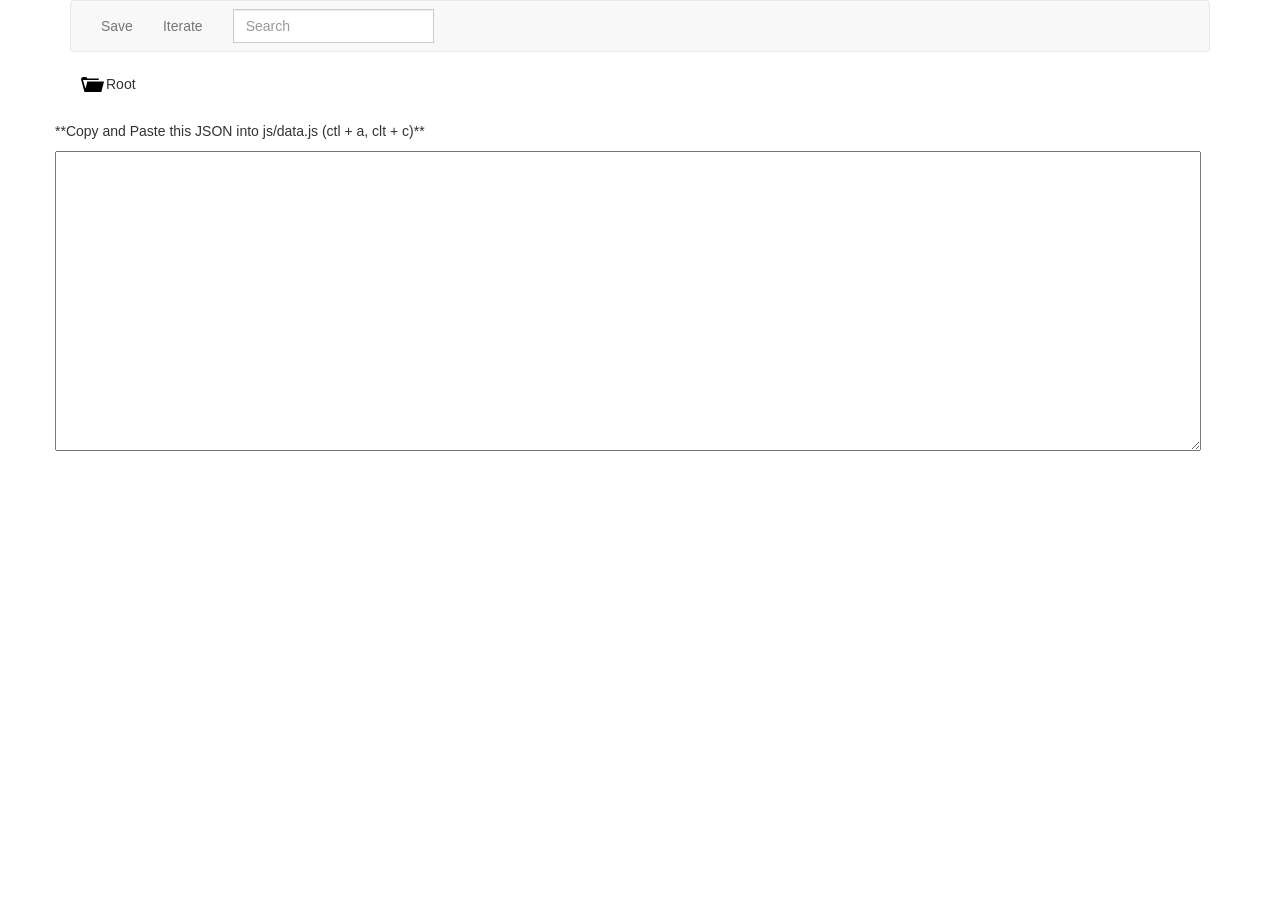
<file: pages/index.html>
<!doctype html>
<html>
	<head>
		<title> Testing Trees </title>

		 <!-- scripts -->
		<script src="../js/jquery-2.1.4.js"></script>
		<script src="../js/bootstrap.min.js"></script>
		<script src="../js_tree/dist/jstree.js"></script>
		<script src="../js/tree.js"></script>
		<script src="../js/data.js"></script>
		<script src="../js/iterate.js"></script>
		<script src="../js/main.js"></script>
		<script src="../js/node.js"></script>
		<!-- <script src="https://google-code-prettify.googlecode.com/svn/loader/run_prettify.js"></script> -->

		<!-- Styles -->
		<link rel="stylesheet" href="../css/main.css">
		<link rel="stylesheet" href="../css/bootstrap.min.css">
		<link rel="stylesheet" href="../css/font-awesome.min.css">
		<!-- <link rel="stylesheet" href="https://maxcdn.bootstrapcdn.com/font-awesome/4.5.0/css/font-awesome.min.css"> -->
		<link rel="stylesheet" href="../js_tree/dist/themes/default/style.min.css">
		<!-- <link rel="icon" href="images/favicon.ico"> -->

		<!-- Metadata -->
		<meta charset="utf-8">
		<meta http-equiv="X-UA-Compatible" content="IE=edge">
		<meta name="viewport" content="width=device-width, initial-scale=1">
		<meta name="description" content="">
		<meta name="author" content="">
	</head>

	<body class="body">

		<div class="container" id="mainTree">
			<nav class="navbar navbar-default">
			  <div class="container">
			    <ul class="nav navbar-nav">
			      <li><a href="#" onclick="save();">Save</a></li>
						<li><a href="#" onclick="initIterate();">Iterate</a></li>
						<li> <form class="navbar-form" role="search">
              <div class="input-group">
                <input type="text" class="form-control" placeholder="Search" name="q" id="search-input">
                <!-- <div class="input-group-btn">
                  <button class="btn btn-default" type="submit"><i class="fa fa-search"></i></button>
                </div> -->
              </div>
            </form> </li>
			    </ul>
			  </div>
			</nav>
			<div class="row" id="tree">

			<!--  LOADS JSON DATA-->

			</div>

			<div class="row" style="padding-top: 25px;">
				<p class="tip"> **Copy and Paste this JSON into js/data.js (ctl + a, clt + c)** </p>
				<textarea id="json_render"> </textarea>
			</div>

		</div>

		<!-- THIS WILL BE WHERE YOU ITERATE -->
		<div class="container hidden" id="mainIterate">

			<nav class="navbar navbar-default">
			  <div class="container">
			    <ul class="nav navbar-nav">
			      <li><a href="#" onclick="toggleContainers();">Tree</a></li>
			      <li class="dropdown">
							<a class="dropdown-toggle" data-toggle="dropdown"> By Date <span class="caret"></span></a>
							<ul class="dropdown-menu">
								<li class="dropDownElt" onclick="byDateInit('week');"> This Week </li>
								<li class="dropDownElt" onclick="byDateInit('oneMonth');"> This Month </li>
								<li class="dropDownElt" onclick="byDateInit('twoMonths');"> Last 2 Months </li>
								<li class="dropDownElt" onclick="byDateInit('threeMonths');"> Last 3 Months </li>
								<li class="dropDownElt" onclick="byDateInit('sixMonths');"> Last 6 Months </li>
								<li class="dropDownElt" onclick="byDateInit('year');"> This Year </li>
								<li class="divider"></li>
								<li class="dropDownElt" onclick="iterateAll();"> All </li>
							</ul>
						</li>
			    </ul>
			  </div>
			</nav>

			<div class="row" id="mainIterate">
			<label><input type="checkbox" value="" id="randomCheckbox" checked onchange="random()"> Random Iteration </label>
				<div class="jumbotron" id="allLeafs">

					<div class="progress">
					  <div class="progress-bar progress-bar-info progress-bar-striped" role="progressbar"
					  aria-valuenow="40" aria-valuemin="0" aria-valuemax="100" style="width:0%" id="progress">
					  </div>
					</div>

 					<div class="row">
						<div id="node" class="col-md-6 hideOverflow">
							<h4 id="nodeGParent"></h4>
							<h3 id="nodeParent"></h3>
							<h2 id="nodeChild"></h2>
							<!-- <button class="btn btn-info" onclick="next();" id="nextNode"> Next </button> -->
							<button class="btn btn-info" onclick="showAnswer();" id="showAnswer" style="display:inline;"> Show Answer </button>
						</div>

					 <div class="col-md-6 hideOverflow">
						 <!-- Note goes here but is hidden until checked -->
						 <div id="hiddenAnswer" class="hidden">
							 <pre  id="noteToShow"> </pre> <!-- class="prettyprint vertOverflow" -->
							 <button class="btn btn-success" onclick="success();" id="successBtn"> Success </button>
							 <button class="btn btn-danger" onclick="failure();" id="failureBtn"> Failure </button>
						 </div>
				   </div>
				 </div>

				</div>

			</div>
			<div class="row jumbotron hidden" id="report">
				<h3>Report</h3>
				<div class="progress">
				  <div class="progress-bar progress-bar-success" role="progressbar" style="width:50%" id="reportSuccess">
				    Success
				  </div>
				  <div class="progress-bar progress-bar-danger" role="progressbar" style="width:50%" id="reportFailure">
				    Failure
				  </div>
				</div>
				<button class="btn btn-info" onclick="restart();" id="restartBtn"> Restart </button>
			</div>

		</div>

		<!-- ##################### MODALS ########################### -->

		<div id="modalForNote" class="modal fade" role="dialog">
		  <div class="modal-dialog">

		    <!-- Modal content-->
		    <div class="modal-content">
		      <div class="modal-header">
		        <button type="button" class="close" data-dismiss="modal">&times;</button>
		        <h4 class="modal-title" id="modalNoteTitle"></h4>
						<!-- TODO: duplicate ids ^ -->
		      </div>
		      <div class="modal-body">
		        <textarea id="modalNote" style="width:100%; height:200px;"> </textarea>
		      </div>
		      <div class="modal-footer">
		        <button type="button" class="btn btn-info" data-dismiss="modal">Close</button>
						<button type="button" class="btn btn-info" data-dismiss="modal" onclick="addNote();">Add Note</button>
		      </div>
		    </div>

		  </div>
		</div>

		<div id="modalForSuccess" class="modal fade" role="dialog">
		  <div class="modal-dialog">

		    <!-- Modal content-->
		    <div class="modal-content">
		      <div class="modal-header">
		        <button type="button" class="close" data-dismiss="modal">&times;</button>
		        <h4 class="modal-title" id="modalSuccessTitle"></h4>
		      </div>
		      <div class="modal-body">
						<h3 id="modalSuccesContent">You have succeeded on this item 30 times, would you like to mark it so it no longer appears in your iteration?</h3>
		      </div>
		      <div class="modal-footer">
						<button type="button" class="btn btn-info" data-dismiss="modal">Ignore</button>
						<button type="button" class="btn btn-info" data-dismiss="modal" onclick="markItem();">Mark Item</button>
		      </div>
		    </div>

		  </div>
		</div>

		<div id="modalForDownload" class="modal fade" role="dialog">
		  <div class="modal-dialog">

		    <!-- Modal content-->
		    <div class="modal-content">
		      <div class="modal-header">
		        <button type="button" class="close" data-dismiss="modal">&times;</button>
		        <h3 class="modal-title" id="modalDownloadTitle"></h3>
		      </div>
		      <div class="modal-body">
					<!-- TODO: alert for creation of file -->

						<textarea id="downloadName" style="width:100%;"> </textarea>
		      </div>
		      <div class="modal-footer">
						<button type="button" class="btn btn-danger" data-dismiss="modal">Cancel</button>
						<button type="button" class="btn btn-info" onclick="createFile();"> Create File </button>
						<a download="" id="downloadlink" class="btn btn-info"> Download File </a>
		      </div>
		    </div>

		  </div>
		</div>

	</body>

</html>
</file>
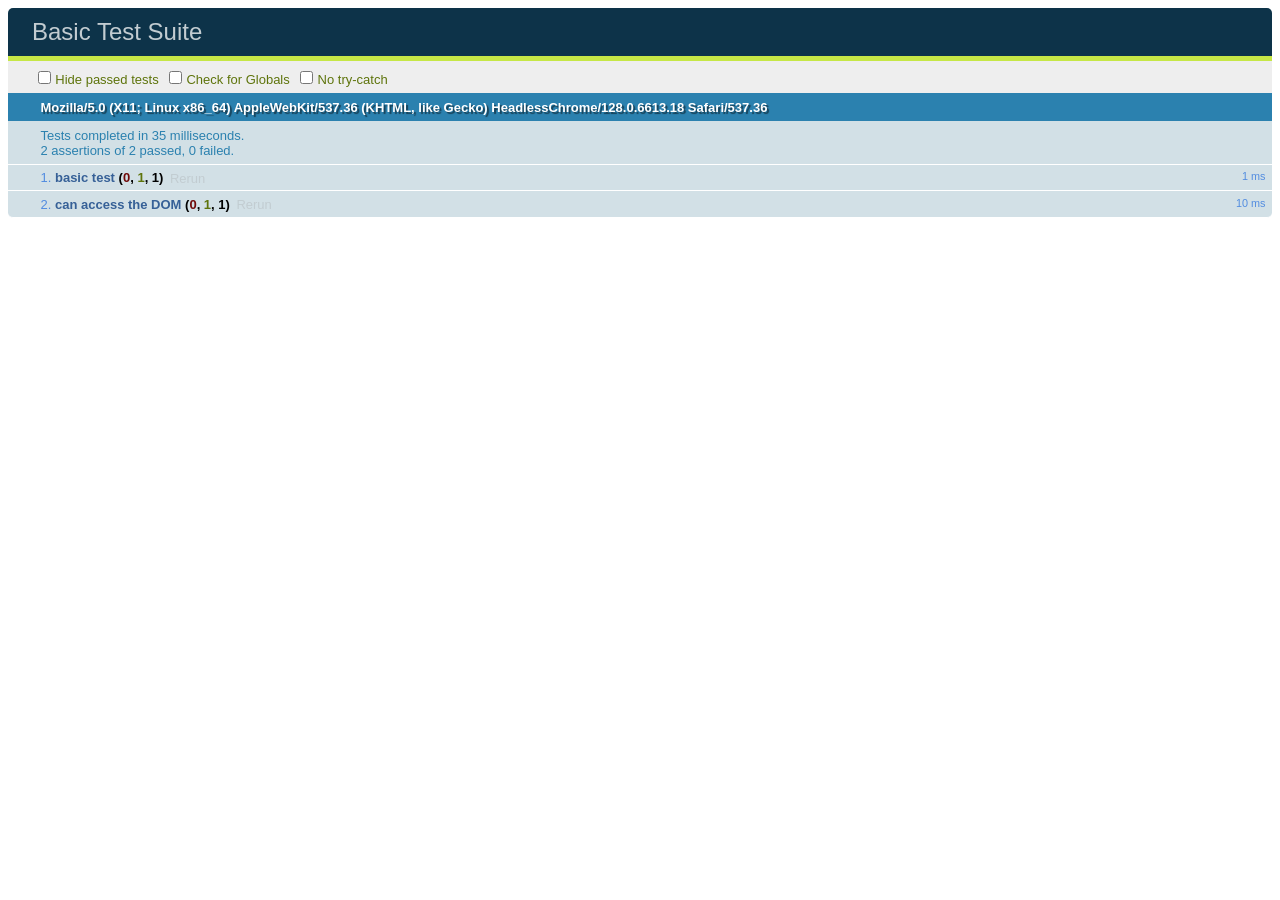
<file: js_tree/test/unit/index.html>
<!DOCTYPE html>
<html>
<head>
  <meta charset="utf-8">
  <title>Basic Test Suite</title>
  <!-- Load local QUnit. -->
  <link rel="stylesheet" href="libs/qunit.css" media="screen">
  <script src="libs/qunit.js"></script>
</head>
<body>
  <div id="qunit"></div>
  <div id="qunit-fixture">this had better work.</div>
  <!-- Load local lib and tests. -->
  <script src="test.js"></script>
</body>
</html>
</file>
<file: css/main.css>
/*text area for json*/
/*html {
  height: 100;
}*/
#json_render {
  height: 300px;
}

/*everything - container*/
#mainTree {

}

#tree {

}

#tip {
  color: gray;
}

.dropDownElt {
  cursor: pointer;
  padding-left: 10px;
}

.dropDownElt:hover {
  background-color: grey;
}

.hideOverflow {
    overflow: scroll;
    white-space:nowrap;
    text-overflow:ellipsis;
}

.vertOverflow {
  overflow-y: scroll;
}
</file>
<file: js_tree/dist/themes/default/style.min.css>
.jstree-node,.jstree-children,.jstree-container-ul{display:block;margin:0;padding:0;list-style-type:none;list-style-image:none}.jstree-node{white-space:nowrap}.jstree-anchor{display:inline-block;color:#000;white-space:nowrap;padding:0 4px 0 1px;margin:0;vertical-align:top}.jstree-anchor:focus{outline:0}.jstree-anchor,.jstree-anchor:link,.jstree-anchor:visited,.jstree-anchor:hover,.jstree-anchor:active{text-decoration:none;color:inherit}.jstree-icon{display:inline-block;text-decoration:none;margin:0;padding:0;vertical-align:top;text-align:center}.jstree-icon:empty{display:inline-block;text-decoration:none;margin:0;padding:0;vertical-align:top;text-align:center}.jstree-ocl{cursor:pointer}.jstree-leaf>.jstree-ocl{cursor:default}.jstree .jstree-open>.jstree-children{display:block}.jstree .jstree-closed>.jstree-children,.jstree .jstree-leaf>.jstree-children{display:none}.jstree-anchor>.jstree-themeicon{margin-right:2px}.jstree-no-icons .jstree-themeicon,.jstree-anchor>.jstree-themeicon-hidden{display:none}.jstree-hidden{display:none}.jstree-rtl .jstree-anchor{padding:0 1px 0 4px}.jstree-rtl .jstree-anchor>.jstree-themeicon{margin-left:2px;margin-right:0}.jstree-rtl .jstree-node{margin-left:0}.jstree-rtl .jstree-container-ul>.jstree-node{margin-right:0}.jstree-wholerow-ul{position:relative;display:inline-block;min-width:100%}.jstree-wholerow-ul .jstree-leaf>.jstree-ocl{cursor:pointer}.jstree-wholerow-ul .jstree-anchor,.jstree-wholerow-ul .jstree-icon{position:relative}.jstree-wholerow-ul .jstree-wholerow{width:100%;cursor:pointer;position:absolute;left:0;-webkit-user-select:none;-moz-user-select:none;-ms-user-select:none;user-select:none}.vakata-context{display:none}.vakata-context,.vakata-context ul{margin:0;padding:2px;position:absolute;background:#f5f5f5;border:1px solid #979797;box-shadow:2px 2px 2px #999}.vakata-context ul{list-style:none;left:100%;margin-top:-2.7em;margin-left:-4px}.vakata-context .vakata-context-right ul{left:auto;right:100%;margin-left:auto;margin-right:-4px}.vakata-context li{list-style:none;display:inline}.vakata-context li>a{display:block;padding:0 2em;text-decoration:none;width:auto;color:#000;white-space:nowrap;line-height:2.4em;text-shadow:1px 1px 0 #fff;border-radius:1px}.vakata-context li>a:hover{position:relative;background-color:#e8eff7;box-shadow:0 0 2px #0a6aa1}.vakata-context li>a.vakata-context-parent{background-image:url([data-uri]);background-position:right center;background-repeat:no-repeat}.vakata-context li>a:focus{outline:0}.vakata-context .vakata-context-hover>a{position:relative;background-color:#e8eff7;box-shadow:0 0 2px #0a6aa1}.vakata-context .vakata-context-separator>a,.vakata-context .vakata-context-separator>a:hover{background:#fff;border:0;border-top:1px solid #e2e3e3;height:1px;min-height:1px;max-height:1px;padding:0;margin:0 0 0 2.4em;border-left:1px solid #e0e0e0;text-shadow:0 0 0 transparent;box-shadow:0 0 0 transparent;border-radius:0}.vakata-context .vakata-contextmenu-disabled a,.vakata-context .vakata-contextmenu-disabled a:hover{color:silver;background-color:transparent;border:0;box-shadow:0 0 0}.vakata-context li>a>i{text-decoration:none;display:inline-block;width:2.4em;height:2.4em;background:0 0;margin:0 0 0 -2em;vertical-align:top;text-align:center;line-height:2.4em}.vakata-context li>a>i:empty{width:2.4em;line-height:2.4em}.vakata-context li>a .vakata-contextmenu-sep{display:inline-block;width:1px;height:2.4em;background:#fff;margin:0 .5em 0 0;border-left:1px solid #e2e3e3}.vakata-context .vakata-contextmenu-shortcut{font-size:.8em;color:silver;opacity:.5;display:none}.vakata-context-rtl ul{left:auto;right:100%;margin-left:auto;margin-right:-4px}.vakata-context-rtl li>a.vakata-context-parent{background-image:url([data-uri]);background-position:left center;background-repeat:no-repeat}.vakata-context-rtl .vakata-context-separator>a{margin:0 2.4em 0 0;border-left:0;border-right:1px solid #e2e3e3}.vakata-context-rtl .vakata-context-left ul{right:auto;left:100%;margin-left:-4px;margin-right:auto}.vakata-context-rtl li>a>i{margin:0 -2em 0 0}.vakata-context-rtl li>a .vakata-contextmenu-sep{margin:0 0 0 .5em;border-left-color:#fff;background:#e2e3e3}#jstree-marker{position:absolute;top:0;left:0;margin:-5px 0 0 0;padding:0;border-right:0;border-top:5px solid transparent;border-bottom:5px solid transparent;border-left:5px solid;width:0;height:0;font-size:0;line-height:0}#jstree-dnd{line-height:16px;margin:0;padding:4px}#jstree-dnd .jstree-icon,#jstree-dnd .jstree-copy{display:inline-block;text-decoration:none;margin:0 2px 0 0;padding:0;width:16px;height:16px}#jstree-dnd .jstree-ok{background:green}#jstree-dnd .jstree-er{background:red}#jstree-dnd .jstree-copy{margin:0 2px}.jstree-default .jstree-node,.jstree-default .jstree-icon{background-repeat:no-repeat;background-color:transparent}.jstree-default .jstree-anchor,.jstree-default .jstree-wholerow{transition:background-color .15s,box-shadow .15s}.jstree-default .jstree-hovered{background:#e7f4f9;border-radius:2px;box-shadow:inset 0 0 1px #ccc}.jstree-default .jstree-clicked{background:#beebff;border-radius:2px;box-shadow:inset 0 0 1px #999}.jstree-default .jstree-no-icons .jstree-anchor>.jstree-themeicon{display:none}.jstree-default .jstree-disabled{background:0 0;color:#666}.jstree-default .jstree-disabled.jstree-hovered{background:0 0;box-shadow:none}.jstree-default .jstree-disabled.jstree-clicked{background:#efefef}.jstree-default .jstree-disabled>.jstree-icon{opacity:.8;filter:url("data:image/svg+xml;utf8,<svg xmlns=\'http://www.w3.org/2000/svg\'><filter id=\'jstree-grayscale\'><feColorMatrix type=\'matrix\' values=\'0.3333 0.3333 0.3333 0 0 0.3333 0.3333 0.3333 0 0 0.3333 0.3333 0.3333 0 0 0 0 0 1 0\'/></filter></svg>#jstree-grayscale");filter:gray;-webkit-filter:grayscale(100%)}.jstree-default .jstree-search{font-style:italic;color:#8b0000;font-weight:700}.jstree-default .jstree-no-checkboxes .jstree-checkbox{display:none!important}.jstree-default.jstree-checkbox-no-clicked .jstree-clicked{background:0 0;box-shadow:none}.jstree-default.jstree-checkbox-no-clicked .jstree-clicked.jstree-hovered{background:#e7f4f9}.jstree-default.jstree-checkbox-no-clicked>.jstree-wholerow-ul .jstree-wholerow-clicked{background:0 0}.jstree-default.jstree-checkbox-no-clicked>.jstree-wholerow-ul .jstree-wholerow-clicked.jstree-wholerow-hovered{background:#e7f4f9}.jstree-default>.jstree-striped{min-width:100%;display:inline-block;background:url([data-uri]) left top repeat}.jstree-default>.jstree-wholerow-ul .jstree-hovered,.jstree-default>.jstree-wholerow-ul .jstree-clicked{background:0 0;box-shadow:none;border-radius:0}.jstree-default .jstree-wholerow{-moz-box-sizing:border-box;-webkit-box-sizing:border-box;box-sizing:border-box}.jstree-default .jstree-wholerow-hovered{background:#e7f4f9}.jstree-default .jstree-wholerow-clicked{background:#beebff;background:-webkit-linear-gradient(top,#beebff 0,#a8e4ff 100%);background:linear-gradient(to bottom,#beebff 0,#a8e4ff 100%)}.jstree-default .jstree-node{min-height:24px;line-height:24px;margin-left:24px;min-width:24px}.jstree-default .jstree-anchor{line-height:24px;height:24px}.jstree-default .jstree-icon{width:24px;height:24px;line-height:24px}.jstree-default .jstree-icon:empty{width:24px;height:24px;line-height:24px}.jstree-default.jstree-rtl .jstree-node{margin-right:24px}.jstree-default .jstree-wholerow{height:24px}.jstree-default .jstree-node,.jstree-default .jstree-icon{background-image:url(32px.png)}.jstree-default .jstree-node{background-position:-292px -4px;background-repeat:repeat-y}.jstree-default .jstree-last{background:0 0}.jstree-default .jstree-open>.jstree-ocl{background-position:-132px -4px}.jstree-default .jstree-closed>.jstree-ocl{background-position:-100px -4px}.jstree-default .jstree-leaf>.jstree-ocl{background-position:-68px -4px}.jstree-default .jstree-themeicon{background-position:-260px -4px}.jstree-default>.jstree-no-dots .jstree-node,.jstree-default>.jstree-no-dots .jstree-leaf>.jstree-ocl{background:0 0}.jstree-default>.jstree-no-dots .jstree-open>.jstree-ocl{background-position:-36px -4px}.jstree-default>.jstree-no-dots .jstree-closed>.jstree-ocl{background-position:-4px -4px}.jstree-default .jstree-disabled{background:0 0}.jstree-default .jstree-disabled.jstree-hovered{background:0 0}.jstree-default .jstree-disabled.jstree-clicked{background:#efefef}.jstree-default .jstree-checkbox{background-position:-164px -4px}.jstree-default .jstree-checkbox:hover{background-position:-164px -36px}.jstree-default.jstree-checkbox-selection .jstree-clicked>.jstree-checkbox,.jstree-default .jstree-checked>.jstree-checkbox{background-position:-228px -4px}.jstree-default.jstree-checkbox-selection .jstree-clicked>.jstree-checkbox:hover,.jstree-default .jstree-checked>.jstree-checkbox:hover{background-position:-228px -36px}.jstree-default .jstree-anchor>.jstree-undetermined{background-position:-196px -4px}.jstree-default .jstree-anchor>.jstree-undetermined:hover{background-position:-196px -36px}.jstree-default .jstree-checkbox-disabled{opacity:.8;filter:url("data:image/svg+xml;utf8,<svg xmlns=\'http://www.w3.org/2000/svg\'><filter id=\'jstree-grayscale\'><feColorMatrix type=\'matrix\' values=\'0.3333 0.3333 0.3333 0 0 0.3333 0.3333 0.3333 0 0 0.3333 0.3333 0.3333 0 0 0 0 0 1 0\'/></filter></svg>#jstree-grayscale");filter:gray;-webkit-filter:grayscale(100%)}.jstree-default>.jstree-striped{background-size:auto 48px}.jstree-default.jstree-rtl .jstree-node{background-image:url([data-uri]);background-position:100% 1px;background-repeat:repeat-y}.jstree-default.jstree-rtl .jstree-last{background:0 0}.jstree-default.jstree-rtl .jstree-open>.jstree-ocl{background-position:-132px -36px}.jstree-default.jstree-rtl .jstree-closed>.jstree-ocl{background-position:-100px -36px}.jstree-default.jstree-rtl .jstree-leaf>.jstree-ocl{background-position:-68px -36px}.jstree-default.jstree-rtl>.jstree-no-dots .jstree-node,.jstree-default.jstree-rtl>.jstree-no-dots .jstree-leaf>.jstree-ocl{background:0 0}.jstree-default.jstree-rtl>.jstree-no-dots .jstree-open>.jstree-ocl{background-position:-36px -36px}.jstree-default.jstree-rtl>.jstree-no-dots .jstree-closed>.jstree-ocl{background-position:-4px -36px}.jstree-default .jstree-themeicon-custom{background-color:transparent;background-image:none;background-position:0 0}.jstree-default>.jstree-container-ul .jstree-loading>.jstree-ocl{background:url(throbber.gif) center center no-repeat}.jstree-default .jstree-file{background:url(32px.png) -100px -68px no-repeat}.jstree-default .jstree-folder{background:url(32px.png) -260px -4px no-repeat}.jstree-default>.jstree-container-ul>.jstree-node{margin-left:0;margin-right:0}#jstree-dnd.jstree-default{line-height:24px;padding:0 4px}#jstree-dnd.jstree-default .jstree-ok,#jstree-dnd.jstree-default .jstree-er{background-image:url(32px.png);background-repeat:no-repeat;background-color:transparent}#jstree-dnd.jstree-default i{background:0 0;width:24px;height:24px;line-height:24px}#jstree-dnd.jstree-default .jstree-ok{background-position:-4px -68px}#jstree-dnd.jstree-default .jstree-er{background-position:-36px -68px}.jstree-default.jstree-rtl .jstree-node{background-image:url([data-uri])}.jstree-default.jstree-rtl .jstree-last{background:0 0}.jstree-default-small .jstree-node{min-height:18px;line-height:18px;margin-left:18px;min-width:18px}.jstree-default-small .jstree-anchor{line-height:18px;height:18px}.jstree-default-small .jstree-icon{width:18px;height:18px;line-height:18px}.jstree-default-small .jstree-icon:empty{width:18px;height:18px;line-height:18px}.jstree-default-small.jstree-rtl .jstree-node{margin-right:18px}.jstree-default-small .jstree-wholerow{height:18px}.jstree-default-small .jstree-node,.jstree-default-small .jstree-icon{background-image:url(32px.png)}.jstree-default-small .jstree-node{background-position:-295px -7px;background-repeat:repeat-y}.jstree-default-small .jstree-last{background:0 0}.jstree-default-small .jstree-open>.jstree-ocl{background-position:-135px -7px}.jstree-default-small .jstree-closed>.jstree-ocl{background-position:-103px -7px}.jstree-default-small .jstree-leaf>.jstree-ocl{background-position:-71px -7px}.jstree-default-small .jstree-themeicon{background-position:-263px -7px}.jstree-default-small>.jstree-no-dots .jstree-node,.jstree-default-small>.jstree-no-dots .jstree-leaf>.jstree-ocl{background:0 0}.jstree-default-small>.jstree-no-dots .jstree-open>.jstree-ocl{background-position:-39px -7px}.jstree-default-small>.jstree-no-dots .jstree-closed>.jstree-ocl{background-position:-7px -7px}.jstree-default-small .jstree-disabled{background:0 0}.jstree-default-small .jstree-disabled.jstree-hovered{background:0 0}.jstree-default-small .jstree-disabled.jstree-clicked{background:#efefef}.jstree-default-small .jstree-checkbox{background-position:-167px -7px}.jstree-default-small .jstree-checkbox:hover{background-position:-167px -39px}.jstree-default-small.jstree-checkbox-selection .jstree-clicked>.jstree-checkbox,.jstree-default-small .jstree-checked>.jstree-checkbox{background-position:-231px -7px}.jstree-default-small.jstree-checkbox-selection .jstree-clicked>.jstree-checkbox:hover,.jstree-default-small .jstree-checked>.jstree-checkbox:hover{background-position:-231px -39px}.jstree-default-small .jstree-anchor>.jstree-undetermined{background-position:-199px -7px}.jstree-default-small .jstree-anchor>.jstree-undetermined:hover{background-position:-199px -39px}.jstree-default-small .jstree-checkbox-disabled{opacity:.8;filter:url("data:image/svg+xml;utf8,<svg xmlns=\'http://www.w3.org/2000/svg\'><filter id=\'jstree-grayscale\'><feColorMatrix type=\'matrix\' values=\'0.3333 0.3333 0.3333 0 0 0.3333 0.3333 0.3333 0 0 0.3333 0.3333 0.3333 0 0 0 0 0 1 0\'/></filter></svg>#jstree-grayscale");filter:gray;-webkit-filter:grayscale(100%)}.jstree-default-small>.jstree-striped{background-size:auto 36px}.jstree-default-small.jstree-rtl .jstree-node{background-image:url([data-uri]);background-position:100% 1px;background-repeat:repeat-y}.jstree-default-small.jstree-rtl .jstree-last{background:0 0}.jstree-default-small.jstree-rtl .jstree-open>.jstree-ocl{background-position:-135px -39px}.jstree-default-small.jstree-rtl .jstree-closed>.jstree-ocl{background-position:-103px -39px}.jstree-default-small.jstree-rtl .jstree-leaf>.jstree-ocl{background-position:-71px -39px}.jstree-default-small.jstree-rtl>.jstree-no-dots .jstree-node,.jstree-default-small.jstree-rtl>.jstree-no-dots .jstree-leaf>.jstree-ocl{background:0 0}.jstree-default-small.jstree-rtl>.jstree-no-dots .jstree-open>.jstree-ocl{background-position:-39px -39px}.jstree-default-small.jstree-rtl>.jstree-no-dots .jstree-closed>.jstree-ocl{background-position:-7px -39px}.jstree-default-small .jstree-themeicon-custom{background-color:transparent;background-image:none;background-position:0 0}.jstree-default-small>.jstree-container-ul .jstree-loading>.jstree-ocl{background:url(throbber.gif) center center no-repeat}.jstree-default-small .jstree-file{background:url(32px.png) -103px -71px no-repeat}.jstree-default-small .jstree-folder{background:url(32px.png) -263px -7px no-repeat}.jstree-default-small>.jstree-container-ul>.jstree-node{margin-left:0;margin-right:0}#jstree-dnd.jstree-default-small{line-height:18px;padding:0 4px}#jstree-dnd.jstree-default-small .jstree-ok,#jstree-dnd.jstree-default-small .jstree-er{background-image:url(32px.png);background-repeat:no-repeat;background-color:transparent}#jstree-dnd.jstree-default-small i{background:0 0;width:18px;height:18px;line-height:18px}#jstree-dnd.jstree-default-small .jstree-ok{background-position:-7px -71px}#jstree-dnd.jstree-default-small .jstree-er{background-position:-39px -71px}.jstree-default-small.jstree-rtl .jstree-node{background-image:url([data-uri])}.jstree-default-small.jstree-rtl .jstree-last{background:0 0}.jstree-default-large .jstree-node{min-height:32px;line-height:32px;margin-left:32px;min-width:32px}.jstree-default-large .jstree-anchor{line-height:32px;height:32px}.jstree-default-large .jstree-icon{width:32px;height:32px;line-height:32px}.jstree-default-large .jstree-icon:empty{width:32px;height:32px;line-height:32px}.jstree-default-large.jstree-rtl .jstree-node{margin-right:32px}.jstree-default-large .jstree-wholerow{height:32px}.jstree-default-large .jstree-node,.jstree-default-large .jstree-icon{background-image:url(32px.png)}.jstree-default-large .jstree-node{background-position:-288px 0;background-repeat:repeat-y}.jstree-default-large .jstree-last{background:0 0}.jstree-default-large .jstree-open>.jstree-ocl{background-position:-128px 0}.jstree-default-large .jstree-closed>.jstree-ocl{background-position:-96px 0}.jstree-default-large .jstree-leaf>.jstree-ocl{background-position:-64px 0}.jstree-default-large .jstree-themeicon{background-position:-256px 0}.jstree-default-large>.jstree-no-dots .jstree-node,.jstree-default-large>.jstree-no-dots .jstree-leaf>.jstree-ocl{background:0 0}.jstree-default-large>.jstree-no-dots .jstree-open>.jstree-ocl{background-position:-32px 0}.jstree-default-large>.jstree-no-dots .jstree-closed>.jstree-ocl{background-position:0 0}.jstree-default-large .jstree-disabled{background:0 0}.jstree-default-large .jstree-disabled.jstree-hovered{background:0 0}.jstree-default-large .jstree-disabled.jstree-clicked{background:#efefef}.jstree-default-large .jstree-checkbox{background-position:-160px 0}.jstree-default-large .jstree-checkbox:hover{background-position:-160px -32px}.jstree-default-large.jstree-checkbox-selection .jstree-clicked>.jstree-checkbox,.jstree-default-large .jstree-checked>.jstree-checkbox{background-position:-224px 0}.jstree-default-large.jstree-checkbox-selection .jstree-clicked>.jstree-checkbox:hover,.jstree-default-large .jstree-checked>.jstree-checkbox:hover{background-position:-224px -32px}.jstree-default-large .jstree-anchor>.jstree-undetermined{background-position:-192px 0}.jstree-default-large .jstree-anchor>.jstree-undetermined:hover{background-position:-192px -32px}.jstree-default-large .jstree-checkbox-disabled{opacity:.8;filter:url("data:image/svg+xml;utf8,<svg xmlns=\'http://www.w3.org/2000/svg\'><filter id=\'jstree-grayscale\'><feColorMatrix type=\'matrix\' values=\'0.3333 0.3333 0.3333 0 0 0.3333 0.3333 0.3333 0 0 0.3333 0.3333 0.3333 0 0 0 0 0 1 0\'/></filter></svg>#jstree-grayscale");filter:gray;-webkit-filter:grayscale(100%)}.jstree-default-large>.jstree-striped{background-size:auto 64px}.jstree-default-large.jstree-rtl .jstree-node{background-image:url([data-uri]);background-position:100% 1px;background-repeat:repeat-y}.jstree-default-large.jstree-rtl .jstree-last{background:0 0}.jstree-default-large.jstree-rtl .jstree-open>.jstree-ocl{background-position:-128px -32px}.jstree-default-large.jstree-rtl .jstree-closed>.jstree-ocl{background-position:-96px -32px}.jstree-default-large.jstree-rtl .jstree-leaf>.jstree-ocl{background-position:-64px -32px}.jstree-default-large.jstree-rtl>.jstree-no-dots .jstree-node,.jstree-default-large.jstree-rtl>.jstree-no-dots .jstree-leaf>.jstree-ocl{background:0 0}.jstree-default-large.jstree-rtl>.jstree-no-dots .jstree-open>.jstree-ocl{background-position:-32px -32px}.jstree-default-large.jstree-rtl>.jstree-no-dots .jstree-closed>.jstree-ocl{background-position:0 -32px}.jstree-default-large .jstree-themeicon-custom{background-color:transparent;background-image:none;background-position:0 0}.jstree-default-large>.jstree-container-ul .jstree-loading>.jstree-ocl{background:url(throbber.gif) center center no-repeat}.jstree-default-large .jstree-file{background:url(32px.png) -96px -64px no-repeat}.jstree-default-large .jstree-folder{background:url(32px.png) -256px 0 no-repeat}.jstree-default-large>.jstree-container-ul>.jstree-node{margin-left:0;margin-right:0}#jstree-dnd.jstree-default-large{line-height:32px;padding:0 4px}#jstree-dnd.jstree-default-large .jstree-ok,#jstree-dnd.jstree-default-large .jstree-er{background-image:url(32px.png);background-repeat:no-repeat;background-color:transparent}#jstree-dnd.jstree-default-large i{background:0 0;width:32px;height:32px;line-height:32px}#jstree-dnd.jstree-default-large .jstree-ok{background-position:0 -64px}#jstree-dnd.jstree-default-large .jstree-er{background-position:-32px -64px}.jstree-default-large.jstree-rtl .jstree-node{background-image:url([data-uri])}.jstree-default-large.jstree-rtl .jstree-last{background:0 0}@media (max-width:768px){#jstree-dnd.jstree-dnd-responsive{line-height:40px;font-weight:700;font-size:1.1em;text-shadow:1px 1px #fff}#jstree-dnd.jstree-dnd-responsive>i{background:0 0;width:40px;height:40px}#jstree-dnd.jstree-dnd-responsive>.jstree-ok{background-image:url(40px.png);background-position:0 -200px;background-size:120px 240px}#jstree-dnd.jstree-dnd-responsive>.jstree-er{background-image:url(40px.png);background-position:-40px -200px;background-size:120px 240px}#jstree-marker.jstree-dnd-responsive{border-left-width:10px;border-top-width:10px;border-bottom-width:10px;margin-top:-10px}}@media (max-width:768px){.jstree-default-responsive .jstree-icon{background-image:url(40px.png)}.jstree-default-responsive .jstree-node,.jstree-default-responsive .jstree-leaf>.jstree-ocl{background:0 0}.jstree-default-responsive .jstree-node{min-height:40px;line-height:40px;margin-left:40px;min-width:40px;white-space:nowrap}.jstree-default-responsive .jstree-anchor{line-height:40px;height:40px}.jstree-default-responsive .jstree-icon,.jstree-default-responsive .jstree-icon:empty{width:40px;height:40px;line-height:40px}.jstree-default-responsive>.jstree-container-ul>.jstree-node{margin-left:0}.jstree-default-responsive.jstree-rtl .jstree-node{margin-left:0;margin-right:40px}.jstree-default-responsive.jstree-rtl .jstree-container-ul>.jstree-node{margin-right:0}.jstree-default-responsive .jstree-ocl,.jstree-default-responsive .jstree-themeicon,.jstree-default-responsive .jstree-checkbox{background-size:120px 240px}.jstree-default-responsive .jstree-leaf>.jstree-ocl{background:0 0}.jstree-default-responsive .jstree-open>.jstree-ocl{background-position:0 0!important}.jstree-default-responsive .jstree-closed>.jstree-ocl{background-position:0 -40px!important}.jstree-default-responsive.jstree-rtl .jstree-closed>.jstree-ocl{background-position:-40px 0!important}.jstree-default-responsive .jstree-themeicon{background-position:-40px -40px}.jstree-default-responsive .jstree-checkbox,.jstree-default-responsive .jstree-checkbox:hover{background-position:-40px -80px}.jstree-default-responsive.jstree-checkbox-selection .jstree-clicked>.jstree-checkbox,.jstree-default-responsive.jstree-checkbox-selection .jstree-clicked>.jstree-checkbox:hover,.jstree-default-responsive .jstree-checked>.jstree-checkbox,.jstree-default-responsive .jstree-checked>.jstree-checkbox:hover{background-position:0 -80px}.jstree-default-responsive .jstree-anchor>.jstree-undetermined,.jstree-default-responsive .jstree-anchor>.jstree-undetermined:hover{background-position:0 -120px}.jstree-default-responsive .jstree-anchor{font-weight:700;font-size:1.1em;text-shadow:1px 1px #fff}.jstree-default-responsive>.jstree-striped{background:0 0}.jstree-default-responsive .jstree-wholerow{border-top:1px solid rgba(255,255,255,.7);border-bottom:1px solid rgba(64,64,64,.2);background:#ebebeb;height:40px}.jstree-default-responsive .jstree-wholerow-hovered{background:#e7f4f9}.jstree-default-responsive .jstree-wholerow-clicked{background:#beebff}.jstree-default-responsive .jstree-children .jstree-last>.jstree-wholerow{box-shadow:inset 0 -6px 3px -5px #666}.jstree-default-responsive .jstree-children .jstree-open>.jstree-wholerow{box-shadow:inset 0 6px 3px -5px #666;border-top:0}.jstree-default-responsive .jstree-children .jstree-open+.jstree-open{box-shadow:none}.jstree-default-responsive .jstree-node,.jstree-default-responsive .jstree-icon,.jstree-default-responsive .jstree-node>.jstree-ocl,.jstree-default-responsive .jstree-themeicon,.jstree-default-responsive .jstree-checkbox{background-image:url(40px.png);background-size:120px 240px}.jstree-default-responsive .jstree-node{background-position:-80px 0;background-repeat:repeat-y}.jstree-default-responsive .jstree-last{background:0 0}.jstree-default-responsive .jstree-leaf>.jstree-ocl{background-position:-40px -120px}.jstree-default-responsive .jstree-last>.jstree-ocl{background-position:-40px -160px}.jstree-default-responsive .jstree-themeicon-custom{background-color:transparent;background-image:none;background-position:0 0}.jstree-default-responsive .jstree-file{background:url(40px.png) 0 -160px no-repeat;background-size:120px 240px}.jstree-default-responsive .jstree-folder{background:url(40px.png) -40px -40px no-repeat;background-size:120px 240px}.jstree-default-responsive>.jstree-container-ul>.jstree-node{margin-left:0;margin-right:0}}
</file>
<file: js_tree/test/unit/libs/qunit.css>
/**
 * QUnit v1.12.0 - A JavaScript Unit Testing Framework
 *
 * http://qunitjs.com
 *
 * Copyright 2012 jQuery Foundation and other contributors
 * Released under the MIT license.
 * http://jquery.org/license
 */

/** Font Family and Sizes */

#qunit-tests, #qunit-header, #qunit-banner, #qunit-testrunner-toolbar, #qunit-userAgent, #qunit-testresult {
  font-family: "Helvetica Neue Light", "HelveticaNeue-Light", "Helvetica Neue", Calibri, Helvetica, Arial, sans-serif;
}

#qunit-testrunner-toolbar, #qunit-userAgent, #qunit-testresult, #qunit-tests li { font-size: small; }
#qunit-tests { font-size: smaller; }


/** Resets */

#qunit-tests, #qunit-header, #qunit-banner, #qunit-userAgent, #qunit-testresult, #qunit-modulefilter {
  margin: 0;
  padding: 0;
}


/** Header */

#qunit-header {
  padding: 0.5em 0 0.5em 1em;

  color: #8699a4;
  background-color: #0d3349;

  font-size: 1.5em;
  line-height: 1em;
  font-weight: normal;

  border-radius: 5px 5px 0 0;
  -moz-border-radius: 5px 5px 0 0;
  -webkit-border-top-right-radius: 5px;
  -webkit-border-top-left-radius: 5px;
}

#qunit-header a {
  text-decoration: none;
  color: #c2ccd1;
}

#qunit-header a:hover,
#qunit-header a:focus {
  color: #fff;
}

#qunit-testrunner-toolbar label {
  display: inline-block;
  padding: 0 .5em 0 .1em;
}

#qunit-banner {
  height: 5px;
}

#qunit-testrunner-toolbar {
  padding: 0.5em 0 0.5em 2em;
  color: #5E740B;
  background-color: #eee;
  overflow: hidden;
}

#qunit-userAgent {
  padding: 0.5em 0 0.5em 2.5em;
  background-color: #2b81af;
  color: #fff;
  text-shadow: rgba(0, 0, 0, 0.5) 2px 2px 1px;
}

#qunit-modulefilter-container {
  float: right;
}

/** Tests: Pass/Fail */

#qunit-tests {
  list-style-position: inside;
}

#qunit-tests li {
  padding: 0.4em 0.5em 0.4em 2.5em;
  border-bottom: 1px solid #fff;
  list-style-position: inside;
}

#qunit-tests.hidepass li.pass, #qunit-tests.hidepass li.running  {
  display: none;
}

#qunit-tests li strong {
  cursor: pointer;
}

#qunit-tests li a {
  padding: 0.5em;
  color: #c2ccd1;
  text-decoration: none;
}
#qunit-tests li a:hover,
#qunit-tests li a:focus {
  color: #000;
}

#qunit-tests li .runtime {
  float: right;
  font-size: smaller;
}

.qunit-assert-list {
  margin-top: 0.5em;
  padding: 0.5em;

  background-color: #fff;

  border-radius: 5px;
  -moz-border-radius: 5px;
  -webkit-border-radius: 5px;
}

.qunit-collapsed {
  display: none;
}

#qunit-tests table {
  border-collapse: collapse;
  margin-top: .2em;
}

#qunit-tests th {
  text-align: right;
  vertical-align: top;
  padding: 0 .5em 0 0;
}

#qunit-tests td {
  vertical-align: top;
}

#qunit-tests pre {
  margin: 0;
  white-space: pre-wrap;
  word-wrap: break-word;
}

#qunit-tests del {
  background-color: #e0f2be;
  color: #374e0c;
  text-decoration: none;
}

#qunit-tests ins {
  background-color: #ffcaca;
  color: #500;
  text-decoration: none;
}

/*** Test Counts */

#qunit-tests b.counts                       { color: black; }
#qunit-tests b.passed                       { color: #5E740B; }
#qunit-tests b.failed                       { color: #710909; }

#qunit-tests li li {
  padding: 5px;
  background-color: #fff;
  border-bottom: none;
  list-style-position: inside;
}

/*** Passing Styles */

#qunit-tests li li.pass {
  color: #3c510c;
  background-color: #fff;
  border-left: 10px solid #C6E746;
}

#qunit-tests .pass                          { color: #528CE0; background-color: #D2E0E6; }
#qunit-tests .pass .test-name               { color: #366097; }

#qunit-tests .pass .test-actual,
#qunit-tests .pass .test-expected           { color: #999999; }

#qunit-banner.qunit-pass                    { background-color: #C6E746; }

/*** Failing Styles */

#qunit-tests li li.fail {
  color: #710909;
  background-color: #fff;
  border-left: 10px solid #EE5757;
  white-space: pre;
}

#qunit-tests > li:last-child {
  border-radius: 0 0 5px 5px;
  -moz-border-radius: 0 0 5px 5px;
  -webkit-border-bottom-right-radius: 5px;
  -webkit-border-bottom-left-radius: 5px;
}

#qunit-tests .fail                          { color: #000000; background-color: #EE5757; }
#qunit-tests .fail .test-name,
#qunit-tests .fail .module-name             { color: #000000; }

#qunit-tests .fail .test-actual             { color: #EE5757; }
#qunit-tests .fail .test-expected           { color: green;   }

#qunit-banner.qunit-fail                    { background-color: #EE5757; }


/** Result */

#qunit-testresult {
  padding: 0.5em 0.5em 0.5em 2.5em;

  color: #2b81af;
  background-color: #D2E0E6;

  border-bottom: 1px solid white;
}
#qunit-testresult .module-name {
  font-weight: bold;
}

/** Fixture */

#qunit-fixture {
  position: absolute;
  top: -10000px;
  left: -10000px;
  width: 1000px;
  height: 1000px;
}
</file>
